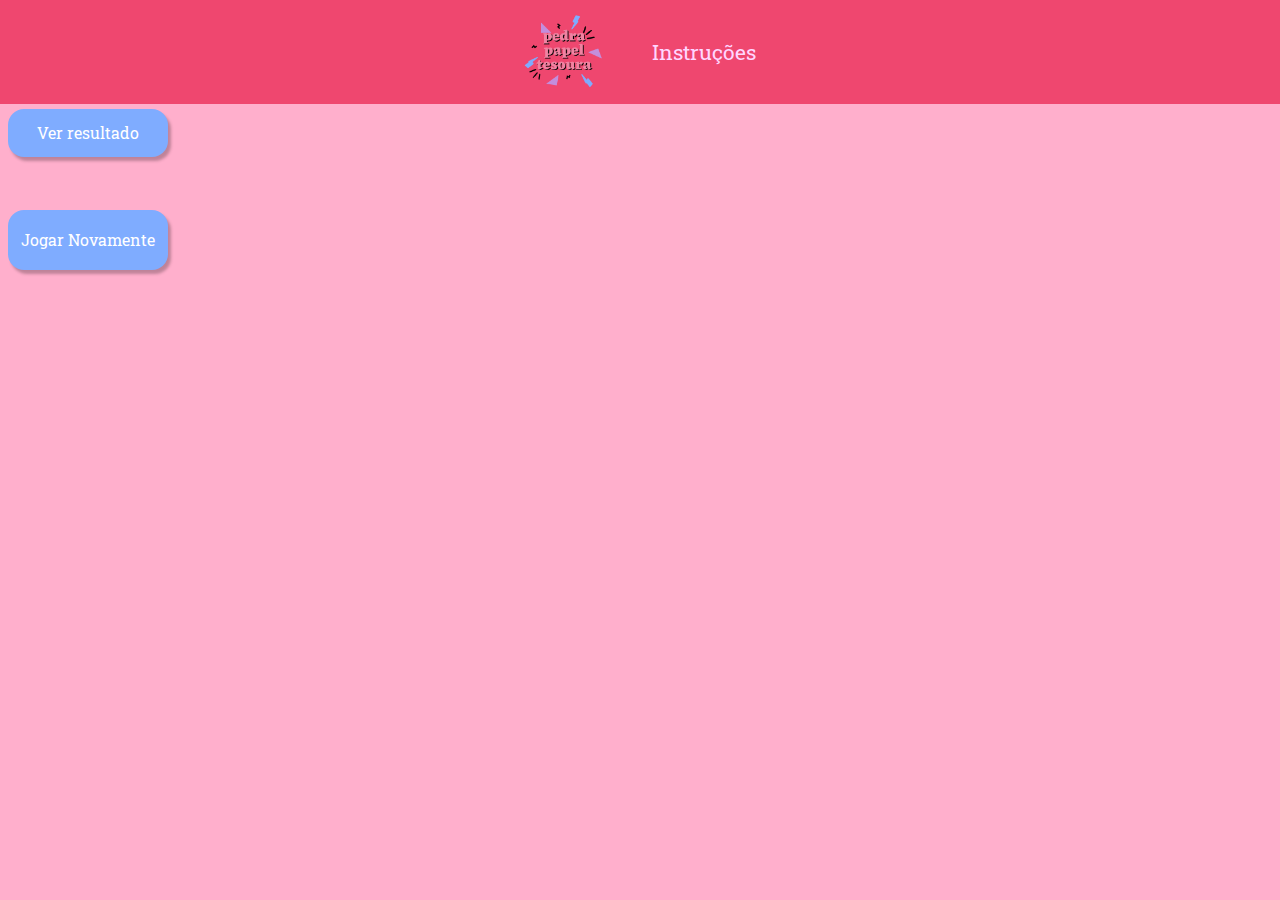
<file: index.html>
<!DOCTYPE html>
<html lang="pt-br">

<head>
    <meta charset="UTF-8">
    <meta http-equiv="X-UA-Compatible" content="IE=edge">
    <meta name="viewport" content="width=device-width, initial-scale=1.0">
    <link rel="stylesheet" href="style.css">
    <title>Jogo Pedra, Papel, Tesoura</title>
</head>

<body>
    <header class="cabecalho">
        <nav class="cabecalho-menu">
            <img href="#" src="imagens/pedra-papel-tesoura.png" class="cabecalho-menu-logo"
                alt="Logo Pedra Papel Tesoura">
            <a href="instrucoes.html" class="cabecalho-menu-link">Instruções</a>
        </nav>
    </header>
    <main class="conteudo">
        <button class="btn-resultado" id="btn">
            Ver resultado
        </button>
        <div id="resultado"></div>
        <section class="conteudo-arena">
            <div id="mao1"></div>
            <div id="mao2"></div>
        </section>

        <button class="btn-refresh" id="refresh">Jogar Novamente</button>
        <script src="script.js"></script>
    </main>
</body>

</html>
</file>
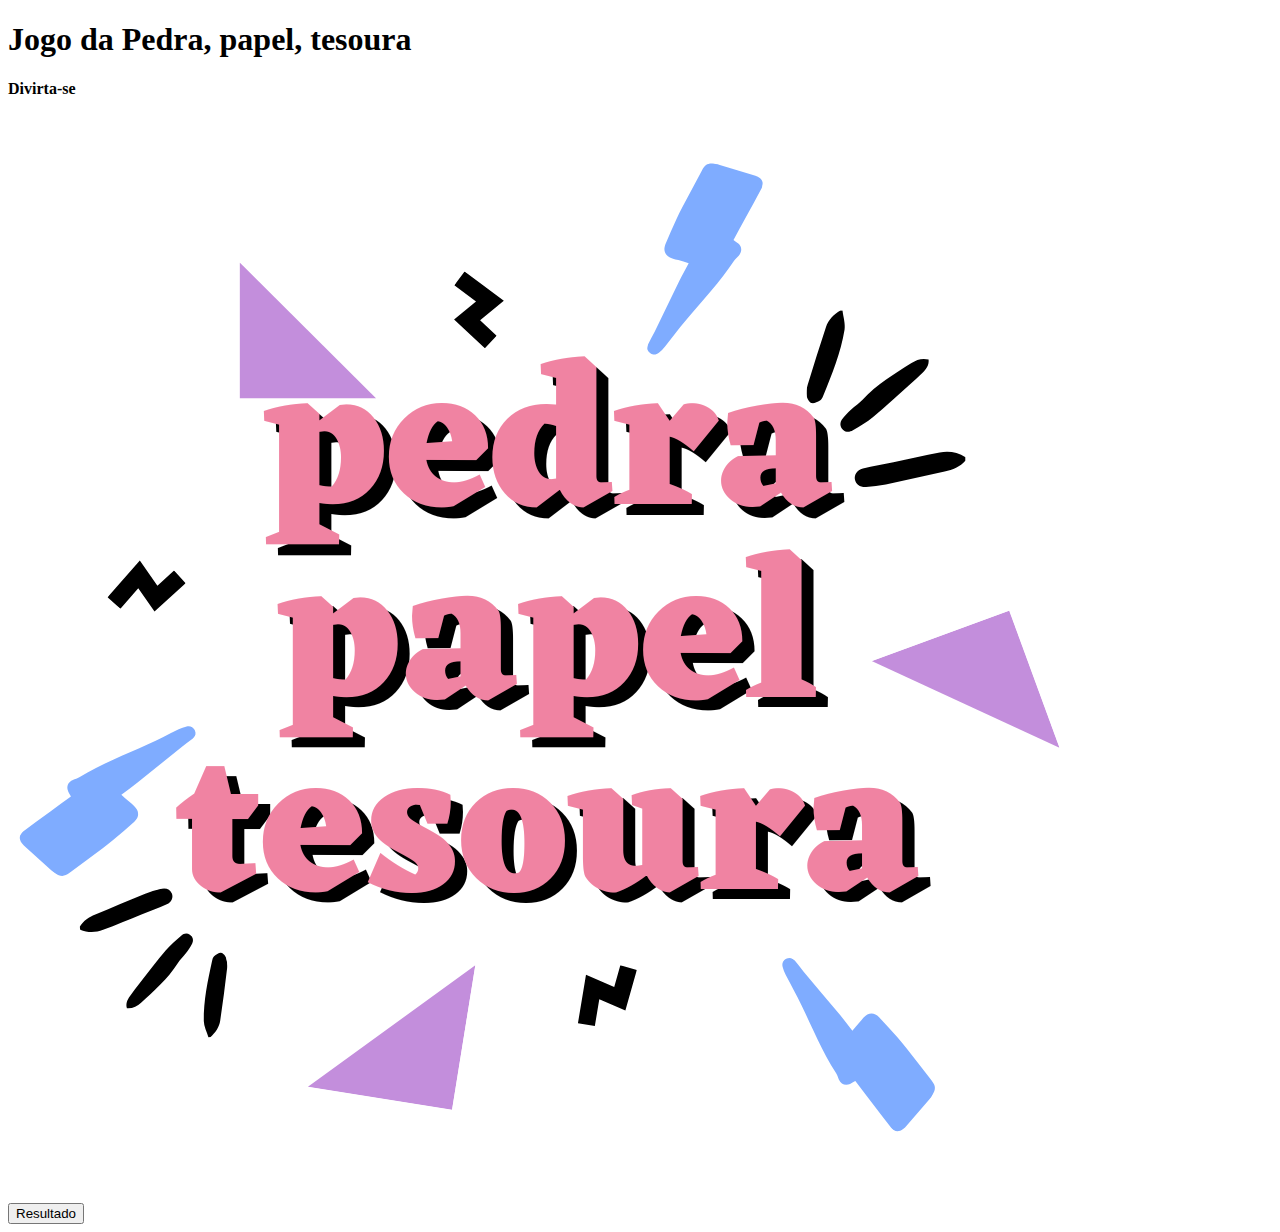
<file: Projeto-03-Jogo-Pedra/index.html>
<!DOCTYPE html>
<html lang="pt-br">

<head>
    <meta charset="UTF-8">
    <meta http-equiv="X-UA-Compatible" content="IE=edge">
    <meta name="viewport" content="width=device-width, initial-scale=1.0">
    <title>Jogo Pedra, Papel, Tesoura</title>
</head>

<body>

    <main class="conteudo">
        <section class="conteudo-apresentacao-cabecalho">
            <h1 class="conteudo-apresentacao-titulo"> Jogo da Pedra, papel, tesoura </h1>
            <h4 class="conteudo-apresentacao-texto"> Divirta-se</h4>
            <img src="imagens/pedra-papel-tesoura.png" alt="Logo Pedra Papel Tesoura">
        </section>
        <section class="conteudo-apresentacao-arena">
            <div id="mao1"></div>
            <div id="mao2"></div>
        </section>
        <button class="btn" id="btn">
            Resultado
        </button>
        <div id="resultado"></div>
        <script src="script.js"></script>
    </main>
</body>

</html>
</file>
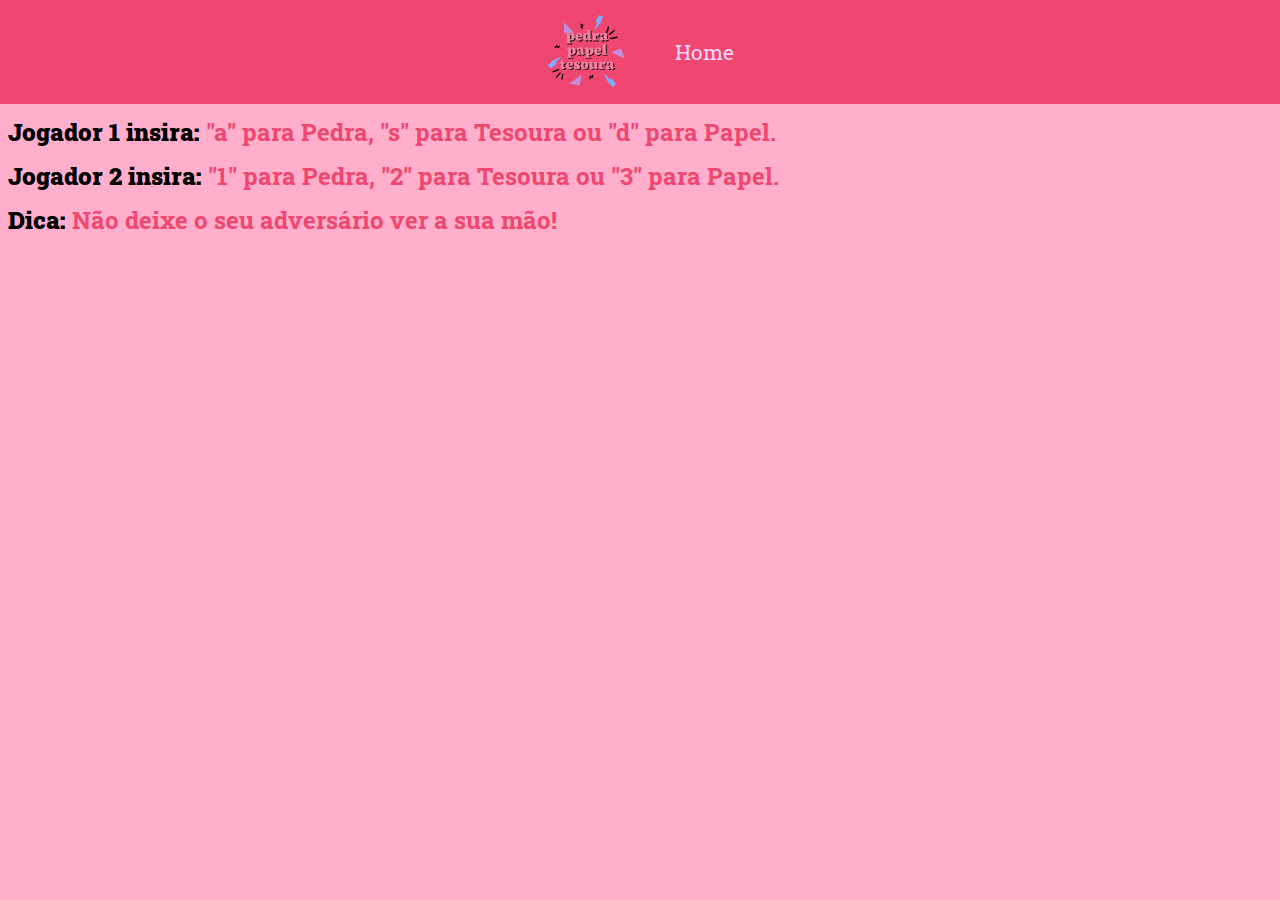
<file: instrucoes.html>
<!DOCTYPE html>
<html lang="pt-br">

<head>
    <meta charset="UTF-8">
    <meta http-equiv="X-UA-Compatible" content="IE=edge">
    <meta name="viewport" content="width=device-width, initial-scale=1.0">
    <link rel="stylesheet" href="style.css">
    <title>Instruções</title>
</head>

<body>
    <header class="cabecalho">
        <nav class="cabecalho-menu">
            <img src="imagens/pedra-papel-tesoura.png" class="cabecalho-menu-logo" alt="Logo Pedra Papel Tesoura">
            <a href="index.html" class="cabecalho-menu-link">Home</a>
        </nav>
    </header>
    <main class="conteudo">
        <h1 class="conteudo-texto">
            <strong class="conteudo-texto-destaque">Jogador 1 insira:</strong>
            "a" para Pedra, "s" para Tesoura ou "d" para Papel.
        </h1>

        <h1 class="conteudo-texto">
            <strong class="conteudo-texto-destaque">Jogador 2 insira:</strong> "1" para Pedra, "2" para Tesoura ou "3"
            para Papel.
        </h1>
        <h1 class="conteudo-texto">
            <strong class="conteudo-texto-destaque">Dica:</strong> Não deixe o seu adversário ver a sua mão!
        </h1>
    </main>
</body>

</html>
</file>
<file: style.css>
@import url('https://fonts.googleapis.com/css2?family=Roboto+Slab&display=swap');

* {
    margin: 0;
    padding: 0;
    box-sizing: border-box;
    text-decoration: none;
}

body {
    background-color: #ffafcc;
}

.cabecalho {
    background-color: #ef476f;
    display: flex;
    flex-direction: row;
    justify-content: center;
    padding: 0.75rem;
}

.cabecalho-menu {
    display: flex;
    gap: 3rem;
    align-items: center;
}

.cabecalho-menu-link {
    color: #ffd6ff;
    font-size: 1.3rem;
    font-family: 'Roboto Slab', serif;
}

.cabecalho-menu-logo {
    width: 5rem;
    height: 5rem;
}


.conteudo-texto {
    font-size: 1.5rem;
    font-family: 'Roboto Slab', serif;
    margin-top: 0.75rem;
    margin-left: 0.5rem;
    color: #ef476f;
}

.conteudo-texto-destaque {
    color: #000000;
}

.conteudo-arena {
    display: flex;
    flex-direction: row;
    justify-content: space-between;
}

.icone {
    width: 20rem;
    height: 20rem;
}

.btn-resultado {
    position: relative;
    display: inline-block;
    margin-top: 0.3rem;
    margin-left: 0.5rem;
    font-size: 1rem;
    font-family: 'Roboto Slab', serif;
    color: #ffffff;
    background-color: #7FACFF;

    cursor: pointer;
    overflow: hidden;

    width: 10rem;
    height: 3rem;
    border: none;
    box-shadow: 3px 4px 3px rgba(0, 0, 0, 0.25);
    border-radius: 1rem;
}

.btn-resultado:hover {
    background-color: #C38EDC;
}

.btn-refresh {
    position: relative;
    display: inline-block;
    margin-top: 0.3rem;
    margin-left: 0.5rem;
    font-size: 1rem;
    font-family: 'Roboto Slab', serif;
    color: #ffffff;
    background-color: #7FACFF;

    cursor: pointer;
    overflow: hidden;

    width: 10rem;
    height: 3.8rem;
    border: none;
    box-shadow: 3px 4px 3px rgba(0, 0, 0, 0.25);
    border-radius: 1rem;
}

.btn-refresh:hover {
    background-color: #C38EDC;
}

#resultado {
    font-family: 'Roboto Slab', serif;
    font-size: 1.5rem;
    margin-top: 3rem;
    text-align: center;
}
</file>
